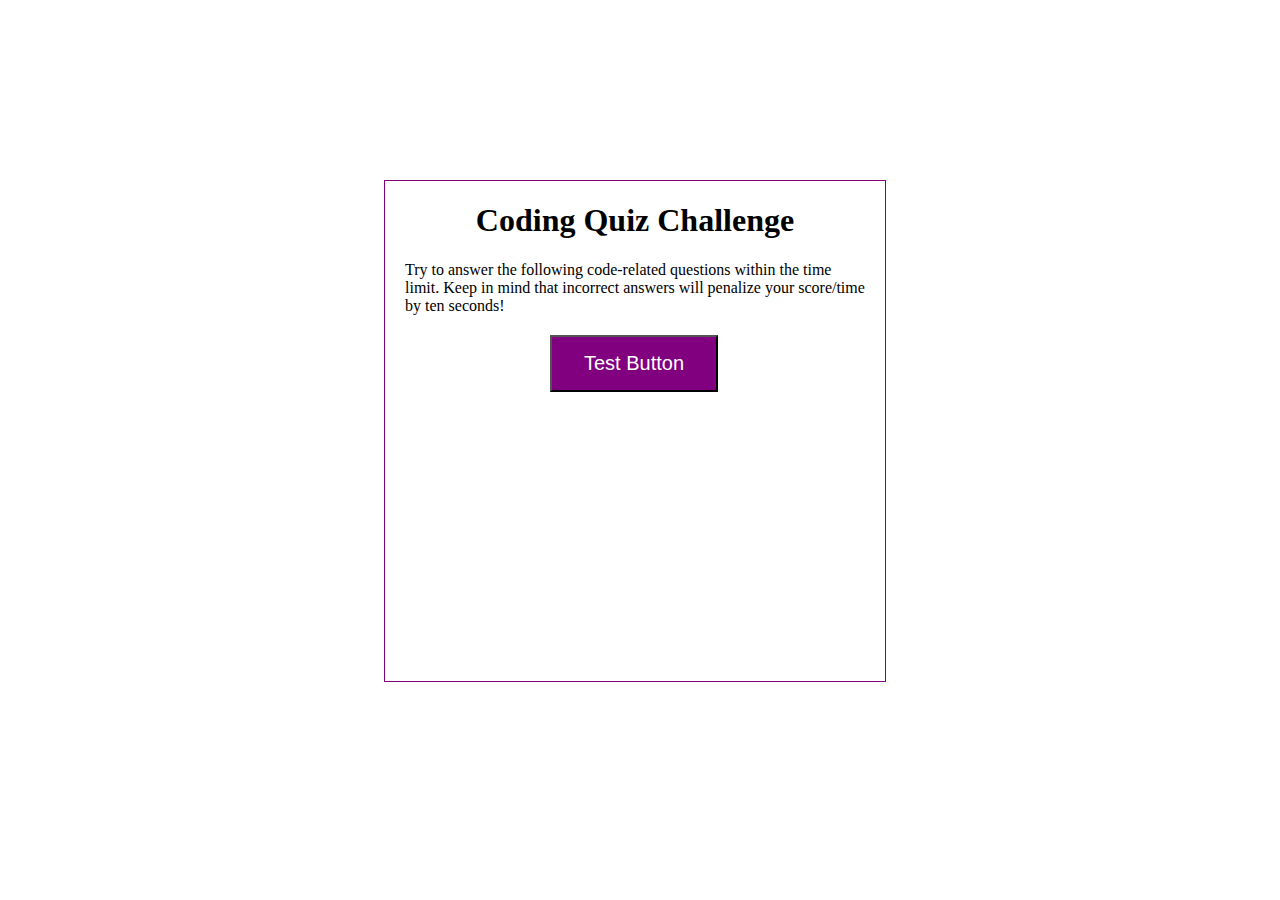
<file: index.html>
<!DOCTYPE html>
<html lang="en">

<head>
    <meta charset="UTF-8">
    <meta name="viewport" content="width=device-width, initial-scale=1.0">
    <meta http-equiv="X-UA-Compatible" content="ie=edge">
    <link rel="stylesheet" type="text/css" href="style.css">


    <title>Code Quiz</title>
</head>

<body>
    <div id="wrapper">
        <div id="currentTime"></div>
        <div id="questionsDiv">
            <h1>Coding Quiz Challenge</h1>
            <p>Try to answer the following code-related questions within the time limit. Keep in mind that incorrect
                answers
                will penalize your score/time by ten seconds!</p>

        </div>
        <button id="startTime">Test Button</button>
    </div>


    <script src="quizz.js"></script>


</body>

</html>
</file>
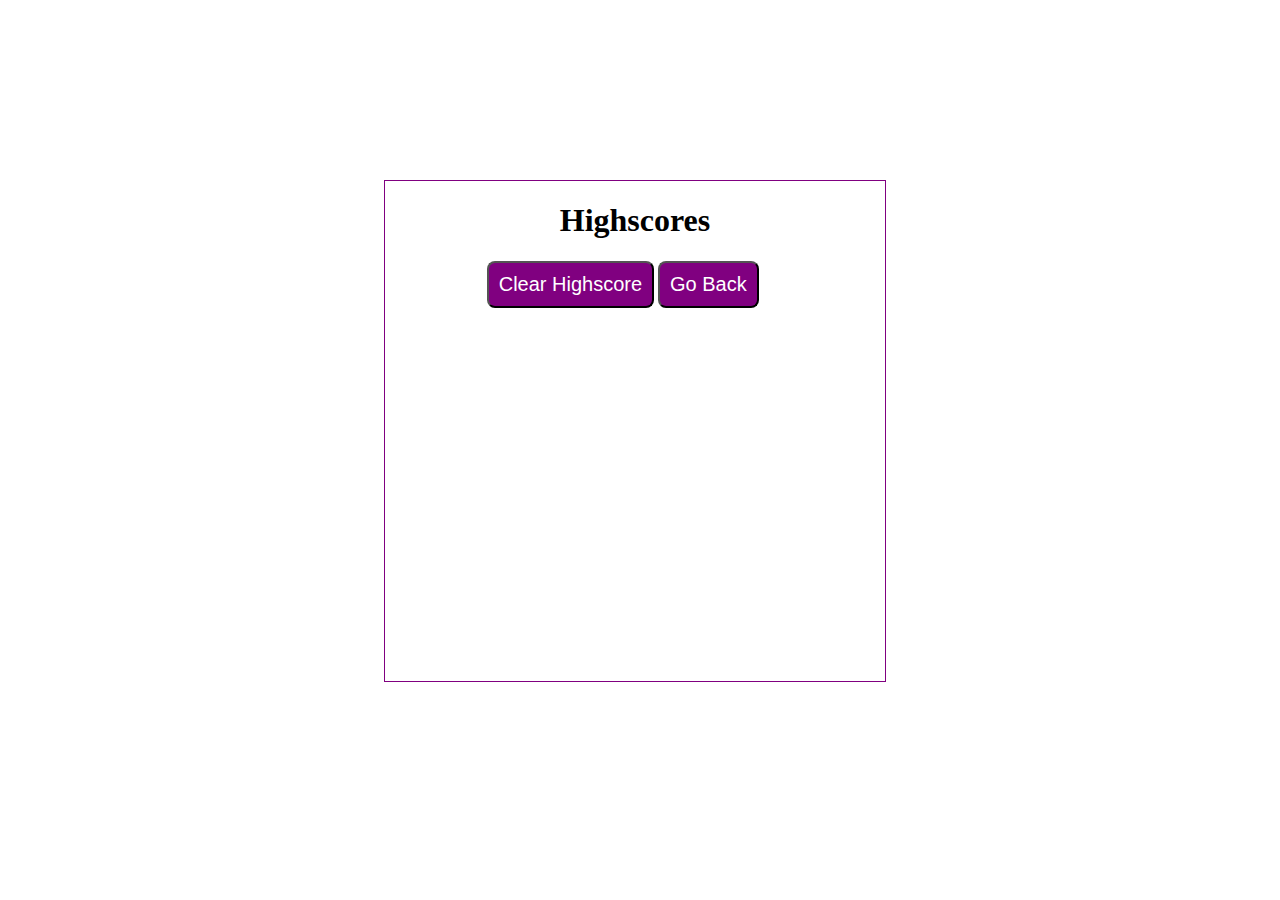
<file: HighScores.html>
<!DOCTYPE html>
<html lang="en">

<head>
    <meta charset="UTF-8">
    <meta name="viewport" content="width=device-width, initial-scale=1.0">
    <!-- Jamie Morris Homework-4 Code Quiz -->
    <meta http-equiv="X-UA-Compatible" content="ie=edge">
    <!-- This is the style links -->
    <link rel="stylesheet" type="text/css" href="assets/style.css">
    <!-- This is the title-->
    <title>Document</title>

</head>

<body>
    <!-- This is a wrapper -->
    <div id="wrapper">
        <!-- Div for timer -->
        <div id="currentTime"></div>
        <!-- Div for quiz content -->
        <div id="questionsDiv">
            <h1>Highscores</h1>
            <ul id="highScore"></ul>
            <!-- Buttons -->
            <button id="goBack">Go Back</button>
            <button id="clear" value="reset">Clear Highscore</button>
        </div>
    </div>
    <script src="HighScores.js"></script>
</body>

</html>
</file>
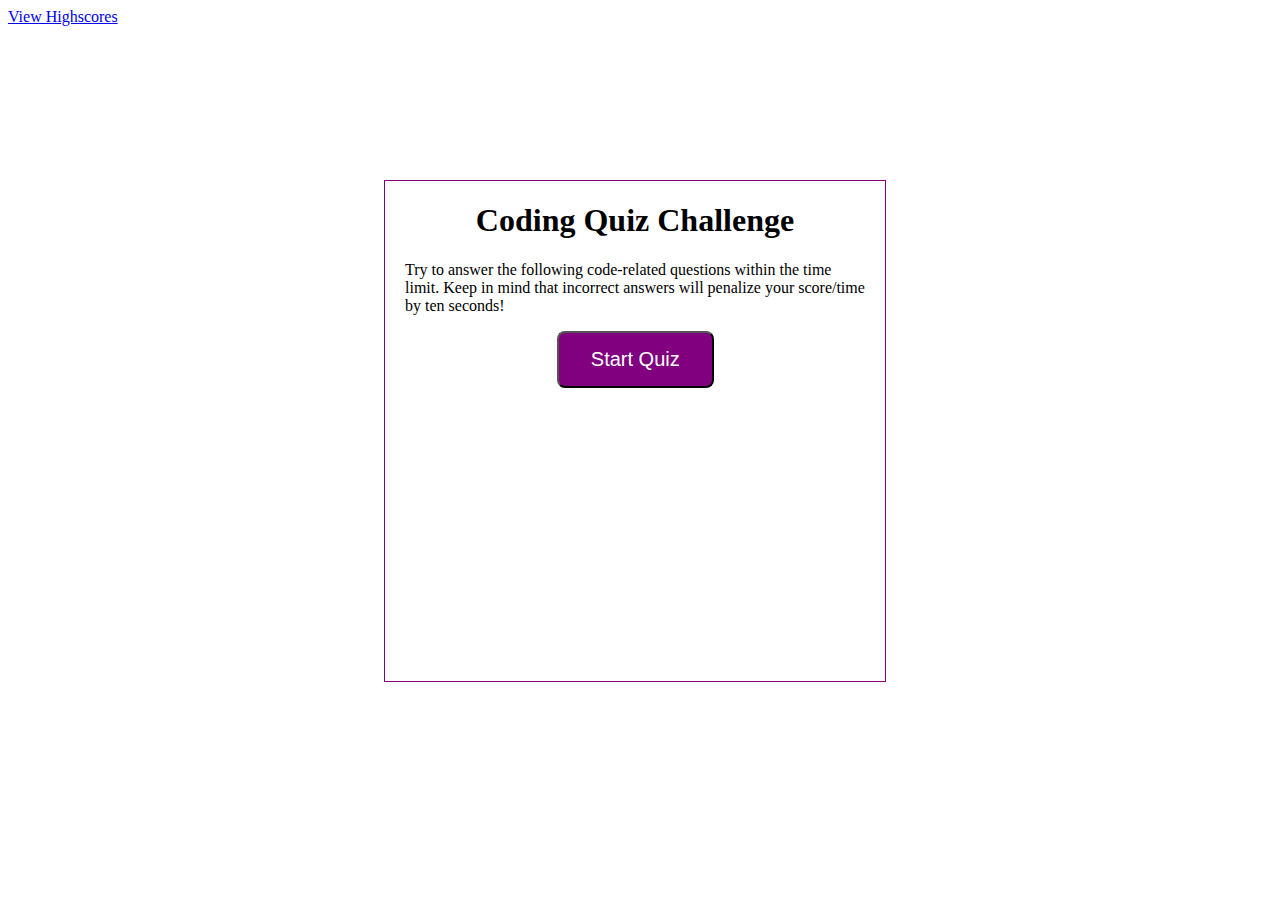
<file: test.html>
<!DOCTYPE html>
<html lang="en">

<head>
    <meta charset="UTF-8">
    <meta name="viewport" content="width=device-width, initial-scale=1.0">
    <meta http-equiv="X-UA-Compatible" content="ie=edge">
    <title>Document</title>

    <style>
        #startTime {
            background-color: purple;
            margin-left: 33%;
            padding: 15px 32px;
            font-size: 20px;
            color: white;
        }

        #wrapper {
            position: absolute;
            left: 30%;
            top: 20%;
            width: 500px;
            height: 500px;
            border: 1px solid purple;
        }

        #questionsDiv {
            margin: 20px;
        }

        #currentTime {
            float: right;
            margin-right: 10px;
        }

        h1 {
            text-align: center;
        }

        li {
            background-color: purple;
            margin-top: 10px;
            padding: 5px 15px;
            font-size: 18px;
            color: white;
            width: 80%;
        }

        #createDiv {
            margin-top: 20px;
            border-top: 1px solid lightgray;
        }

        #goBack {
            background-color: purple;
            position: absolute;
            padding: 10px;
            font-size: 20px;
            color: white;
            top: 30%;
            left: 20%;
            width: auto;
            text-align: center;
        }

        #clear {
            background-color: purple;
            position: absolute;
            padding: 10px;
            font-size: 20px;
            color: white;
            top: 30%;
            right: 25%;
            text-align: center;
        }

        button {
            border-radius: 8px;
        }

        #Submit {
            background-color: purple;
            margin-left: 33%;
            padding: 15px 32px;
            font-size: 20px;
            color: white;
        }

        #initials {
            margin-bottom: 20px;
            width: 50%;
        }
    </style>

</head>

<body>
    <a href="testHighScores.html">View Highscores</a>
    <div id="wrapper">
        <div id="currentTime"></div>
        <div id="questionsDiv">
            <h1>Coding Quiz Challenge</h1>
            <p>Try to answer the following code-related questions within the time limit. Keep in mind that incorrect
                answers
                will penalize your score/time by ten seconds!</p>



            <button id="startTime">Start Quiz</button>

            <!-- 
                to render 
                // Will need to render HTML to have h1, p, input and submit
                <h1>All Done!</h1>
                <p>Your final score is: # </p>
                <label>Enter Initials:</label>
                <input type="text"></input>
                <button type="Submit" id="Submit">Submit</button> -->
        </div>
    </div>



    <script>
        // Pseudocode 
        // Create a timer attached to a button with a starting value of 0
        // Whnen timer is pressed start a reverse countdown
        // Create a 0 for countdown 

        // When countdown starts, start quiz
        // Append the question: choices
        // When user selects the right answer, textcontent "Correct!"
        // When user selects the right answer, textcontent "Wrong!"

        // Final score will keep track of how many the user got right 
        // Left over time will be deducted from final score 

        // Use this keyword: 
        var questions = [
            {
                title: "Commonly used data types DO NOT include:",
                choices: ["strings", "booleans", "alerts", "numbers"],
                answer: "alerts"
            },
            {
                title: "The condition in an if / else statement is enclosed within ____.",
                choices: ["quotes", "curly brackets", "parentheses", "square brackets"],
                answer: "parentheses"
            },
            // Fill in all question into this one object
            ///etc.

            // {
            //     title: "Arrays in Javascript can be used to store ____.",
            //     choices: ["numbers and strings", "other arrays", "booleans", "all of the above"],
            //     answer: "all of the above"
            // },
            // {
            //     title: "String values must be enclosed within ____ when being assigned to variables.",
            //     choices: ["commas", "curly brackets", "quotes", "parenthesis"],
            //     answer: "quotes"
            // },
            // {
            //     title: "A very useful tool for used during development and debugging for printing content to the debugger is:",
            //     choices: ["Javascript", "terminal / bash", "for loops", "console log"],
            //     answer: "console log"
            // },

        ];

        var score = 0;
        var questionIndex = 0;

        // Start working code 
        // Declared variables
        var currentTime = document.querySelector("#currentTime");
        var timer = document.querySelector("#startTime");
        var questionsDiv = document.querySelector("#questionsDiv");
        var wrapper = document.querySelector("#wrapper");




        // Seconds left is 15 seconds per question:
        var secondsLeft = 6;
        // Holds interval time
        var holdInterval = 0;
        // Holds penalty time
        // var penalty = 5;
        // var newVariable;
        var ulCreate = document.createElement("ul");

        // Triggers timer on button, shows user a display on the screen
        timer.addEventListener("click", function () {
            // Validating the "input" 
            // We are checking zero because its originally set to zero
            if (holdInterval === 0) {
                holdInterval = setInterval(function () {
                    secondsLeft--;
                    currentTime.textContent = "Time: " + secondsLeft;

                    if (secondsLeft <= 0) {
                        clearInterval(holdInterval);
                        // Works, enble after local storage is set
                        // allDone();
                        // alert("Zero!");
                        // Works, enble after local storage is set
                        currentTime.textContent = "Time's up!";
                    }
                }, 1000);
            } console.log(secondsLeft);
            render(questionIndex);
        });

        // Renders questions and choices to page: 
        function render(questionIndex) {

            questionsDiv.innerHTML = "";
            ulCreate.innerHTML = "";
            // Try to clear the UL?


            for (var i = 0; i < questions.length; i++) {

                var userQuestion = questions[questionIndex].title;
                var userChoices = questions[questionIndex].choices;
                questionsDiv.textContent = userQuestion;
            }
            // New for each for question choices
            userChoices.forEach(function (newItem) {
                var listItem = document.createElement("li");
                listItem.textContent = newItem;
                questionsDiv.appendChild(ulCreate);
                ulCreate.appendChild(listItem);
                listItem.addEventListener("click", (compare));
            })
        }

        function compare(event) {
            var element = event.target;
            // var userResponse = questions[i].answer;
            if (element.matches("li")) {
                // console.log(liCreate);
                var createDiv = document.createElement("div");
                createDiv.setAttribute("id", "createDiv");

                // correct answer works, does not text content to div

                if (element.textContent == questions[questionIndex].answer) {
                    score++;
                    // alert("Correct!");
                    createDiv.textContent = "Correct! The answer is:  " + questions[questionIndex].answer;
                } else {
                    // alert("Wrong!");
                    // Will deduct -5 seconds off secondsLeft for wrong answers
                    // secondsLeft = secondsLeft - penalty;
                    createDiv.textContent = "Wrong! The correct answer is:  " + questions[questionIndex].answer;
                }
                alert("You got  " + score + "/" + questions.length);
                console.log(score);

            }
            // Question Index is not added 1 when on second question
            questionIndex++;
            // render(questionIndex);
            console.log(questionIndex);
            // questionsDiv.appendChild(createDiv);

            // Needs to detect end of array: 
            // lastIndexOf(questionIndex);
            //  break; ?
            if (questionIndex >= questions.length) {
                // Proper spot to call this: 
                allDone();
                createDiv.textContent = "End of quiz!" + " " + "You got  " + score + "/" + questions.length + " Correct!";
            } else {
                render(questionIndex);
            }
            questionsDiv.appendChild(createDiv);

        }

        function allDone() {
            // to create the last page:
            questionsDiv.innerHTML = "";
            currentTime.innerHTML = "";
            // ulCreate.innerHTML = "";
            // questionsDiv.style.display = "hidden";

            // Heading:
            var createH1 = document.createElement("h1");
            createH1.setAttribute("id", "createH1");
            createH1.textContent = "All Done!"

            questionsDiv.appendChild(createH1);

            // Paragraph
            var createP = document.createElement("p");
            createP.setAttribute("id", "createP");
            createP.textContent = "Your final score is: " + score;
            // How to fill in value ?

            questionsDiv.appendChild(createP);

            if (secondsLeft >= 0) {
                var timeRemaining = secondsLeft;
                var createP2 = document.createElement("p");
                clearInterval(holdInterval);
                // alert("Zero!");
                createP2.textContent = "You had " + timeRemaining + " seconds left!";
                questionsDiv.appendChild(createP2);
            }

            // Label
            var createLabel = document.createElement("label");
            createLabel.setAttribute("id", "createLabel");
            createLabel.textContent = "Enter your initials ";

            questionsDiv.appendChild(createLabel);

            // input
            var createInput = document.createElement("input");
            createInput.setAttribute("type", "text");
            createInput.setAttribute("id", "initials");
            createInput.textContent = "";

            questionsDiv.appendChild(createInput);

            // submit
            var createSubmit = document.createElement("button");
            createSubmit.setAttribute("type", "submit");
            createSubmit.setAttribute("id", "Submit");
            createSubmit.textContent = "Submit";

            questionsDiv.appendChild(createSubmit);

            // Test
            createSubmit.addEventListener("click", function () {
                var initials = createInput.value;
                // var initials = localStorage.setItem("initials", initials);
                // var noInitials = localStorage.getItem("noInitials");
                // if the item did not exist in local storage
                if (initials === null) {
                    // createInput.textContent = "No value entered!";
                    console.log("No value entered!");
                    // For testing, right now only "if" works
                    // window.location.replace("./testHighScores.html");
                } else {
                    var finalScore = {
                        initials: initials,
                        score: timeRemaining
                    }
                    console.log(finalScore);
                    var allScores = localStorage.getItem("allScores");
                    if (allScores === null) {
                        allScores = [];
                    } else {
                        allScores = JSON.parse(allScores);
                    }
                    allScores.push(finalScore);
                    var newScore = JSON.stringify(allScores);
                    localStorage.setItem("allScores", newScore);

                    window.location.replace("./testHighScores.html");
                }
            });

        }

          // var objectJSON = JSON.stringify(initials);
                    // getting any scores that exist 
                    // localStorage.getItem("initials", initials);
                    // build object with initials and score 
                    // want object in array 
                    // add to array
                    // set item

// function highScores() {

// }

        // Event listener on button or select 
        // Add answer as data attribute on question - then compare value of button or selct to see if correct answer
        // Append each choices, needs an event lister for each 

    </script>
</body>

</html>
</file>
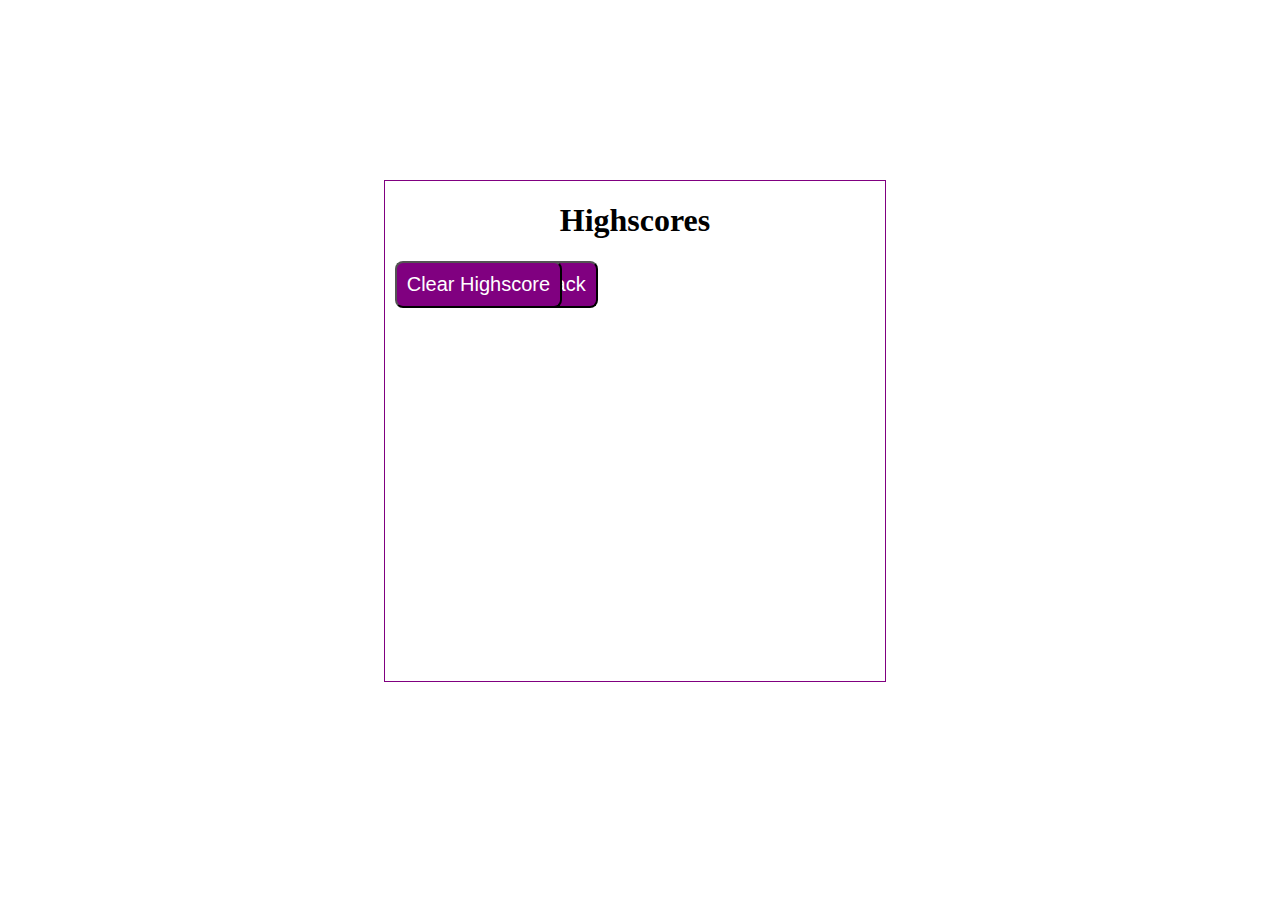
<file: testHighScores.html>
<!DOCTYPE html>
<html lang="en">

<head>
    <meta charset="UTF-8">
    <meta name="viewport" content="width=device-width, initial-scale=1.0">
    <meta http-equiv="X-UA-Compatible" content="ie=edge">
    <title>Document</title>

    <style>
        #wrapper {
            position: absolute;
            left: 30%;
            top: 20%;
            width: 500px;
            height: 500px;
            border: 1px solid purple;
        }

        #startTime {
            background-color: purple;
            margin-left: 33%;
            padding: 15px 32px;
            font-size: 20px;
            color: white;
        }

        #Submit {
            background-color: purple;
            margin-left: 33%;
            padding: 15px 32px;
            font-size: 20px;
            color: white;
        }

        button {
            border-radius: 8px;
        }

        input {
            margin-bottom: 20px;
        }

        #goBack {
            background-color: purple;
            position: relative;
            padding: 10px;
            font-size: 20px;
            color: white;
            top: 30%;
            left: 20%;
            width: auto;
            text-align: center;
            text-decoration: none;
        }



        #clear {
            background-color: purple;
            position: relative;
            padding: 10px;
            font-size: 20px;
            color: white;
            top: 30%;
            right: 25%;
            text-align: center;
        }

        textarea {
            width: 90%;
            margin: 20px;
        }

        #questionsDiv {
            margin: 20px;
        }

        #currentTime {
            float: right;
        }

        h1 {
            text-align: center;
        }

        li {
            background-color: purple;
            margin-top: 10px;
            padding: 5px 15px;
            font-size: 18px;
            color: white;
        }

        #createDiv {
            margin-top: 20px;
        }
    </style>

</head>

<body>
    <div id="wrapper">
        <div id="currentTime"></div>
        <div id="questionsDiv">
            <h1>Highscores</h1>
            <ul id="highScore"></ul>


            <!-- Will need to add event listener-->
            <a href="test.html"> <button id="goBack">Go Back</button></a>
            <button id="clear" value="reset">Clear Highscore</button>

        </div>
    </div>



    <script>

        var highScore = document.querySelector("#highScore");

        // localStorage.clear();

        var clear = document.querySelector("#clear");
        console.log(clear);

        // function highScores() {
        // Pull values out of local storage 
        var allScores = localStorage.getItem("allScores");
        allScores = JSON.parse(allScores);
        for (var i = 0; i < allScores.length; i++) {
            var createLi = document.createElement("li");
            createLi.textContent = allScores[1].initials + " " + allScores[1].score;
            highScore.appendChild(createLi);

        }
    // get item
    // parse into array 
    // for loop or for each 

// }

    </script>
</body>

</html>
</file>
<file: style.css>
#startTime {
            background-color: purple;
            margin-left: 33%;
            padding: 15px 32px;
            font-size: 20px;
            color: white;
        }

        #wrapper {
            position: absolute;
            left: 30%;
            top: 20%;
            width: 500px;
            height: 500px;
            border: 1px solid purple;
        }

        #questionsDiv {
            margin: 20px;
        }

        #currentTime {
            float: right;
        }

        h1 {
            text-align: center;
        }

        li {
            background-color: purple;
            margin-top: 10px;
            padding: 5px 15px;
            font-size: 18px;
            color: white;
        }

        #createDiv {
            margin-top: 20px;
        }
</file>
<file: assets/style.css>
#wrapper {
            position: absolute;
            left: 30%;
            top: 20%;
            width: 500px;
            height: 500px;
            border: 1px solid purple;
        }
        #startTime {
            background-color: purple;
            margin-left: 33%;
            padding: 15px 32px;
            font-size: 20px;
            color: white;
        }
        #questionsDiv {
            margin: 20px;
        }

        #currentTime {
            float: right;
        }

        #goBack {
            background-color: purple;
            position: relative;
            padding: 10px;
            font-size: 20px;
            color: white;
            top: 30%;
            left: 55%;
            width: auto;
            text-align: center;
            text-decoration: none;
        }



        #clear {
            background-color: purple;
            position: relative;
            padding: 10px;
            font-size: 20px;
            color: white;
            top: 30%;
            right: 5%;
            text-align: center;
        }

        button {
            border-radius: 8px;
        }

        textarea {
            width: 90%;
            margin: 20px;
        }

        #Submit {
            background-color: purple;
            margin-left: 33%;
            padding: 15px 32px;
            font-size: 20px;
            color: white;
        }

        label {
            margin-right: 10px;
        }
        input {
            margin-bottom: 20px;
            width: 50%;
            border: 1px solid lightgray;
        }

        h1 {
            text-align: center;
        }

        li {
            background-color: purple;
            margin-top: 10px;
            padding: 5px 15px;
            width: 80%;
            font-size: 18px;
            color: white;
        }

        #createDiv {
            margin-top: 20px;
            border-top: 1px solid lightgray;
        }

        /* Start media queries */
        /* A Media Query max-width: 786px */
@media screen and (max-width: 786px) {
    /* Resized content to fit 786px  */
        body {
            max-width: 786px;
        }
    /* Resized main-content to fit 786px  */
    #wrapper {
        position: absolute;
        left: 20%;
    }

    a {
        margin-left: 20%;
    }
        #goBack {
            
            position: relative;
            left: 55%;
        }

        #clear {
            
            position: relative;
            right: 5%;
            
        }
    }
        
    /* A Media Query max-width: 640px */
    @media screen and (max-width: 640px) {
     /* Resized content to fit 640px  */
     body {
            min-width: 640px;
        }
    /* Resized main-content to fit 640px  */
    #wrapper {
        position: absolute;
        left: 10%;
    }
      a {
          margin-left: 10%;
      }

     
}
</file>
